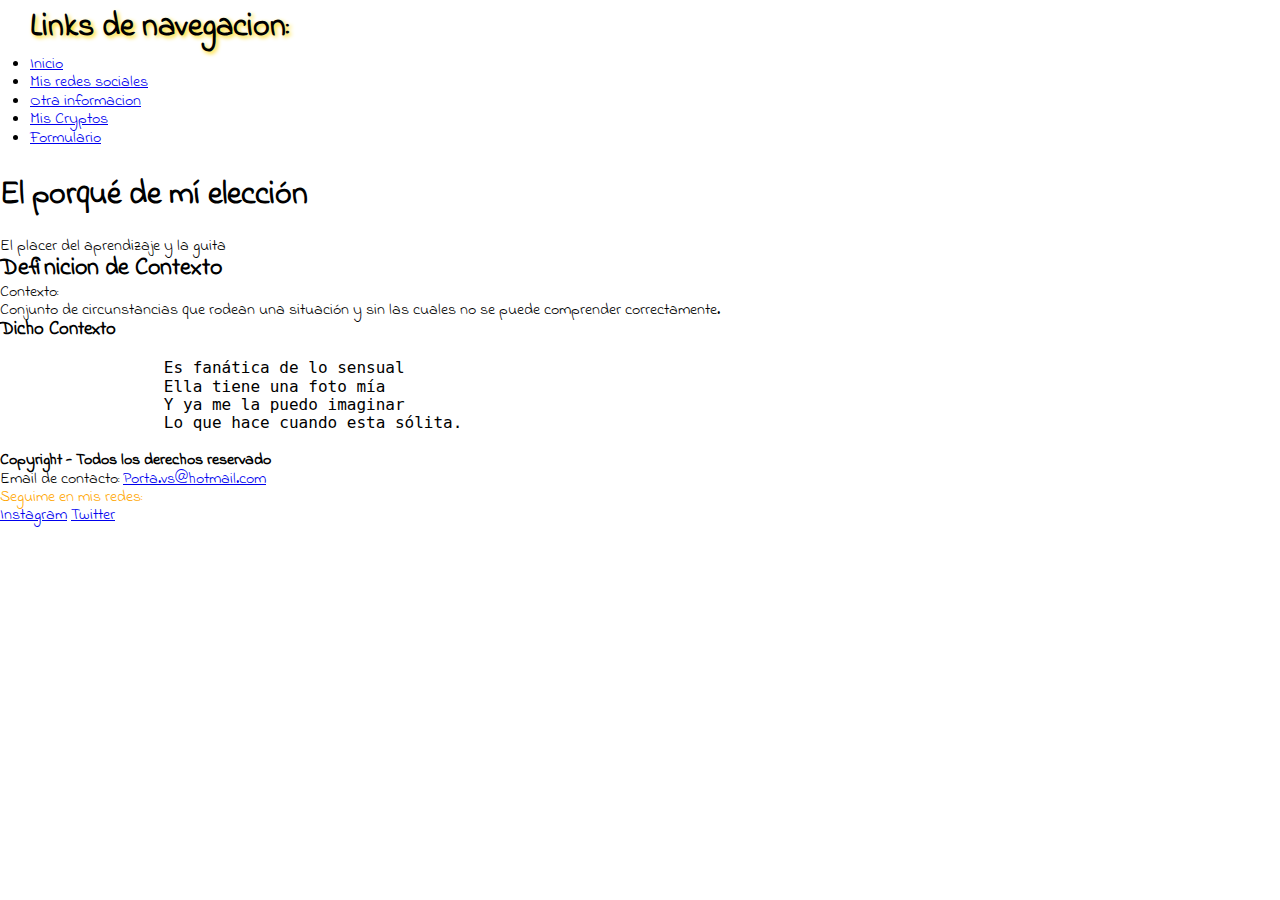
<file: Articulo.html>
<!DOCTYPE html>
<html lang="es">
<head>
    <title>Guillermo.L.E</title>
    <link rel="icon" href="ImgVideoAudio/Troll.ico">
    <meta charset="utf-8">
    <meta name="keywords" content="Guillermo, Primera Web, Desarrolo Web">
    <meta name="description" content="Mi primera pagina web">
    <meta name="author" content="Guillermo Ezequiel Lopez">
    <meta name="robots" content="index">
    <link rel="stylesheet" type="text/css" href="/CSS/Estilo.css">
    <link rel="stylesheet" type="text/css" href="/CSS/normalize.css">
    <link href="https://fonts.googleapis.com/css2?family=Indie+Flower&display=swap" rel="stylesheet">
</head>
<body>
    <Header>
        <h2 class="titulo-secundario">Links de navegacion:</h2>
        <nav navegacion="lista">
            <ul>
                    <li><a href="Index.html">Inicio</a></li>
                    <li><a href="Miscuentas.html">Mis redes sociales</a></li>
                    <li><a href="Informacionextra.html">Otra informacion</a></li>
                    <li><a href="Cryptos.html">Mis Cryptos</a></li>
                    <li><a href="Formulario.html">Formulario</a></li>
            </ul>
        </nav>
    </Header>
    <article>
        <section>
            <h1 id="eleccion">El porqué de mí elección</h1>
            <p>El placer del aprendizaje y la guita</p>
        </section>
    </article>
        <h2>Definicion de Contexto</h2>
        <dl>
            <dt>Contexto:</dt>
            <dd>Conjunto de circunstancias que rodean una situación y sin las cuales no se puede comprender correctamente.</dd>
        </dl>
    <Aside>
        <blockquote cite="https://www.youtube.com/watch?v=QvypZSdjO8M"></blockquote>
        <div>
            <h3 id="contexto">Dicho Contexto</h3>
              <pre>   
                 Es fanática de lo sensual
                 Ella tiene una foto mía 
                 Y ya me la puedo imaginar 
                 Lo que hace cuando esta sólita.  
              </pre>
        </div>

    </Aside>
    <footer>
        <h4 id="piedepag">Copyright - Todos los derechos reservado</h4>
          <p>
           Email de contacto:
           <a href="mailto:porta.vs@hotmail.com">Porta.vs@hotmail.com</a>
           <div class=redes>Seguime en mis redes:</div> 
           <a href="https://www.instagram.com/guille.real.g/" target="_blank">Instagram</a>
           <a href="https://twitter.com/GSE_VS" target="_blank">Twitter</a>
        </p>

    </footer>
</body>
</html>
</file>
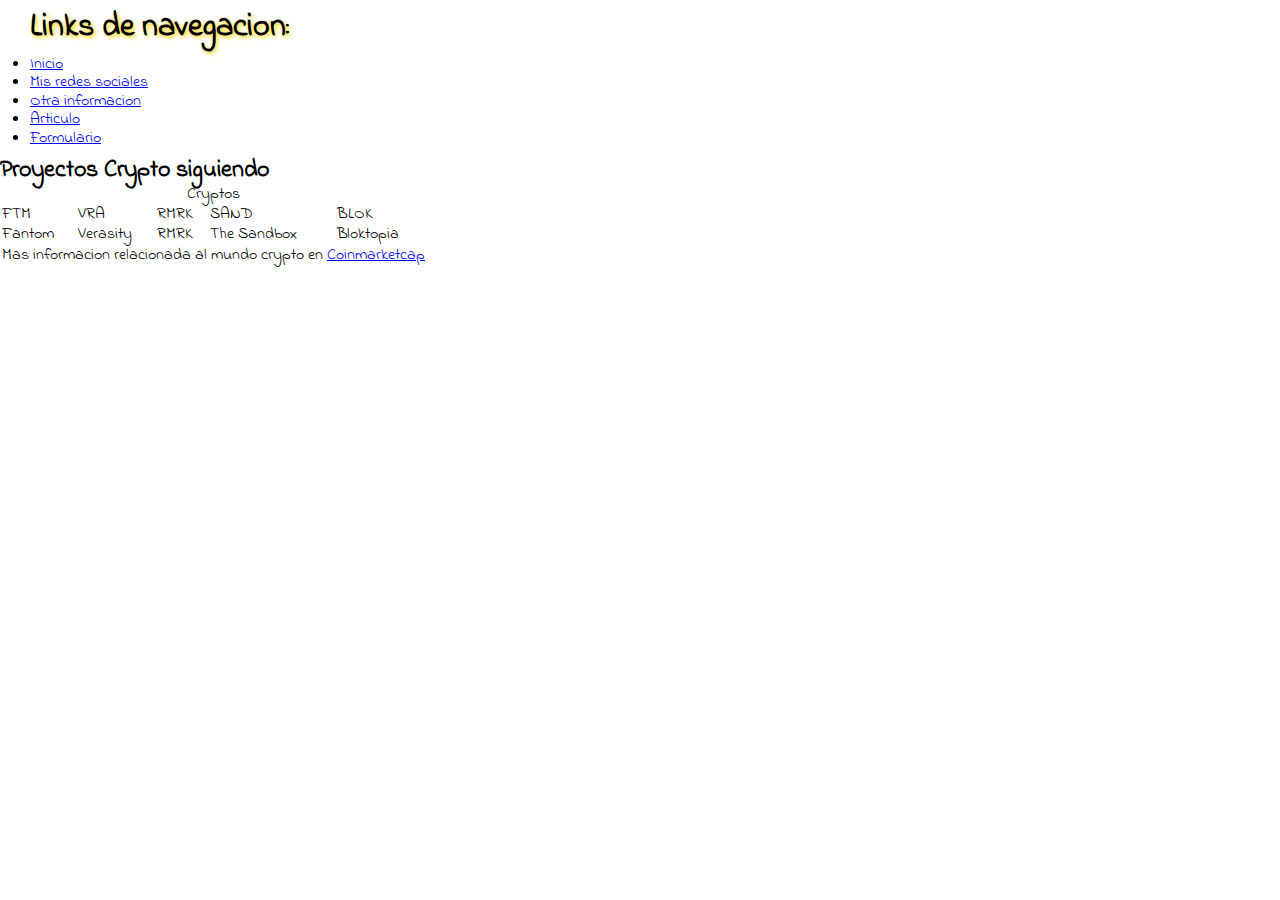
<file: Cryptos.html>
<!DOCTYPE html>
<html lang="es">
<head>
    <title>Guillermo.L.E</title>
    <link rel="icon" href="ImgVideoAudio/Troll.ico">
    <meta charset="utf-8">
    <meta name="keywords" content="Guillermo, Primera Web, Desarrolo Web">
    <meta name="description" content="Mi primera pagina web">
    <meta name="author" content="Guillermo Ezequiel Lopez">
    <meta name="robots" content="index">
    <link rel="stylesheet" type="text/css" href="/CSS/Estilo.css">
    <link rel="stylesheet" type="text/css" href="/CSS/normalize.css">
    <link href="https://fonts.googleapis.com/css2?family=Indie+Flower&display=swap" rel="stylesheet">
</head>
<body>
    <Header>
        <h2 class="titulo-secundario">Links de navegacion:</h2>
        <nav navegacion="lista">
            <ul>
                    <li><a href="index.html">Inicio</a></li>
                    <li><a href="miscuentas.html">Mis redes sociales</a></li>
                    <li><a href="informacionextra.html">Otra informacion</a></li>
                    <li><a href="Articulo.html">Articulo</a></li>
                    <li><a href="Formulario.html">Formulario</a></li>
            </ul>
        </nav>
    </Header>
        <h2 id="cryptos">Proyectos Crypto siguiendo</h2>
    <table>
        <caption>Cryptos</caption>
        <tbody>
        <tr>
            <td>FTM</td>
            <td>VRA</td>
            <td>RMRK</td>
            <td>SAND</td>
            <td>BLOK</td>
        </tr>
        <tr>
            <td>Fantom</td>
            <td>Verasity</td>
            <td>RMRK</td>
            <td>The Sandbox</td>
            <td>Bloktopia</td>
        </tr>
        </tbody>
        <tfoot>
            <tr>
                <td colspan="5">Mas informacion relacionada al mundo crypto en <a href="https://coinmarketcap.com" target="_blank">Coinmarketcap</a></td>
            </tr>
        </tfoot>
    </table>
</body>
</html>
</file>
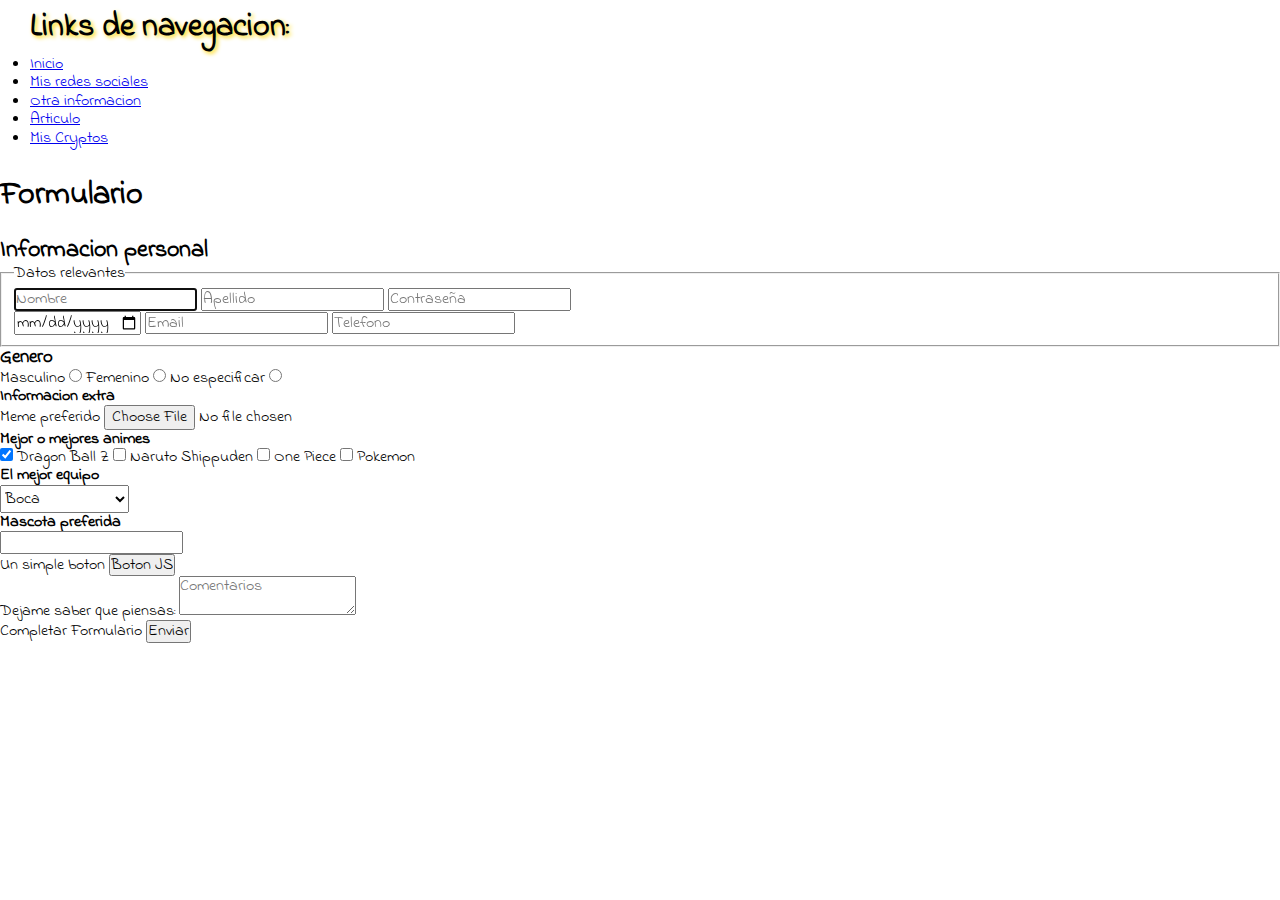
<file: Formulario.html>
<!DOCTYPE html>
<html lang="es">
    <head>
        <title>Guillermo.L.E</title>
        <link rel="icon" href="ImgVideoAudio/Troll.ico">
        <meta charset="utf-8">
        <meta name="keywords" content="Guillermo, Primera Web, Desarrolo Web">
        <meta name="description" content="Mi primera pagina web">
        <meta name="author" content="Guillermo Ezequiel Lopez">
        <meta name="robots" content="index">
        <link rel="stylesheet" type="text/css" href="/CSS/Estilo.css">
        <link rel="stylesheet" type="text/css" href="/CSS/normalize.css">
        <link href="https://fonts.googleapis.com/css2?family=Indie+Flower&display=swap" rel="stylesheet">
      </head>
      <body>
          <header>
            <h2 class="titulo-secundario">Links de navegacion:</h2>
            <nav navegacion="lista">
                <ul>
                        <li><a href="index.html">Inicio</a></li>
                        <li><a href="miscuentas.html">Mis redes sociales</a></li>
                        <li><a href="informacionextra.html">Otra informacion</a></li>
                        <li><a href="Articulo.html">Articulo</a></li>
                        <li><a href="Cryptos.html">Mis Cryptos</a></li>
                </ul>
            </nav>
          </header>
          <h1>Formulario</h1>
        <form action="/Formulario/" method="post">
          <h2>Informacion personal</h2>
          <fieldset>
          <legend>Datos relevantes</legend>
            <div>
            <input type="text" placeholder="Nombre" name="name" autofocus>
            <input placeholder="Apellido" name="surname">
            <input type="password" placeholder="Contraseña" name="password">
            </div>
            <div>
            <input type="date" name="date">
            <input type="email" placeholder="Email" name="email" required="">
            <input type="tel" placeholder="Telefono" name="tel">
            </div>
            </fieldset>

            <div>
            <h3>Genero</h3>
            <label>
                Masculino
                <input type="radio" name="gender" value="masculino">
            </label>
            <label>
                Femenino
                <input type="radio" name="gender" value="femenino">
            </label>
            <label>
                No especificar
                <input type="radio" name="gender" value="desconocido">
            </label>
            </div>

            <div>
            <h4>Informacion extra</h4>
            <label>
                Meme preferido
                <input type="file">
            </label>
            </div>
            <div>
            <h4>Mejor o mejores animes</h4>
            <label>
                <input type="checkbox" name="animes" value="DBZ" checked>
                Dragon Ball Z
            </label>
            <label>
                <input type="checkbox" name="animes" value="Naruto">
                Naruto Shippuden
            </label>
            <label>
                <input type="checkbox" name="animes" value="OP">
                One Piece
            </label>
            <label>
                <input type="checkbox" name="animes" value="Pokemon">
                Pokemon
            </label>
            </div>
            <div>
            <h4>El mejor equipo</h4>
            <select name="Equipos">
                <optgroup label="El mejor"> 
                <option value="boca">Boca</option>
                </optgroup>
                <optgroup label="Los peores">
                <option value="river">River</option>
                <option value="independiente">Independiente</option>
                <option value="Sanlorenzo">San Lorenzo</option>
                <option value="Quilmes">San Lorenzo</option>
                <option value="Racing">San Lorenzo</option>
                </optgroup>
            </select>
            </div>
            <div>
            <h4>Mascota preferida</h4>
            <input type="text" list="mascotas">
            <datalist id="mascotas">
                <option value="Perro"></option>
                <option value="Gato"></option>
                <option value="Loro"></option>
                <option value="Hamster"></option>
                <option value="Conejo"></option>
            </datalist>
            </div>
            <label>
                Un simple boton
                <input type="button" value="Boton JS">
            </label>
            <div>
            <label>
                Dejame saber que piensas:
                <textarea rows="2" cols="20" placeholder="Comentarios" name="Comentarios"></textarea>
            </label>
            </div>
            <div>
            <label>
                Completar Formulario
                <button type="submit">Enviar</button>
            </label>
            </div>
        </form>
    
</body>
</html>
</file>
<file: CSS/Estilo.css>
* {
    font-family: 'Indie Flower', cursive;
}
#titulo {
    font-size: 20px;
}
#titulo {
    background-color:turquoise;
    width:100vw;
    height:5vh;
    font-size: 2em;
    font-family: 'Rock 3D', cursive;
    padding-bottom: 40px;
    text-align: center;
    border: 4px groove grey;
    box-shadow: 2px 2px 15px 0 red;
    text-shadow: 2px 2px 10px violet, 2px 2px 10px violet; 
}
#titulo:hover {
    color: gold;
}
[Parrafo=titulo] {
    padding: 5px;
    color:black;
    font-size: 1em;
}
.titulo-secundario {
    width: 100vw;
    height: 5vh;
    font-size: 2em;
    padding: 10px 30px;
    text-shadow: 2px 2px 4px gold;
}
[navegacion="lista"] {
    padding: 10px 30px;
}
#sensual{
    color: green;
}
.redes {
    color: rgb(255, 168, 5);
}
</file>
